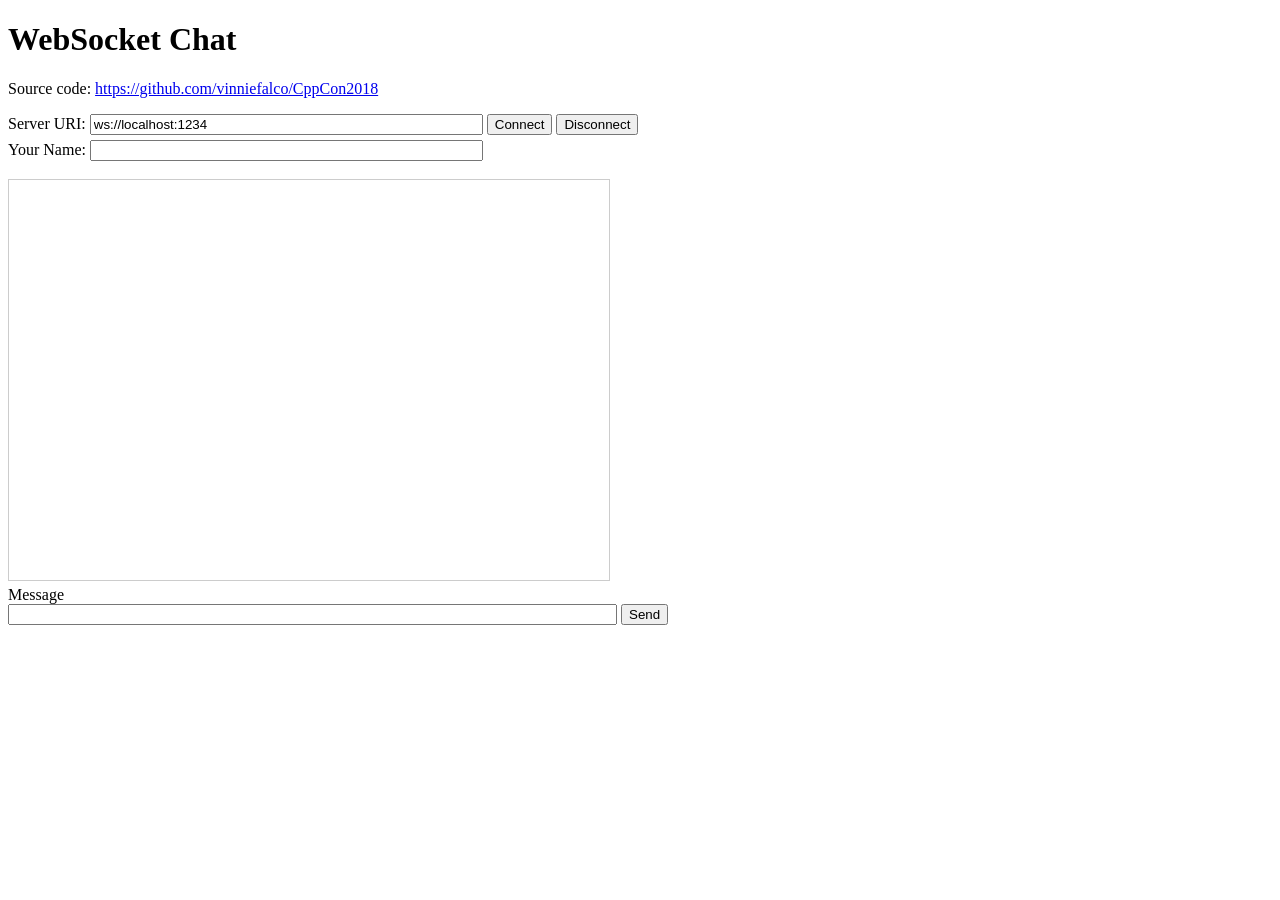
<file: SocketServer/GetRichVideo/CLIENT_WEB/index.html>
<!DOCTYPE html>
<html>
<head>
  <meta charset="utf-8" />
  <title>WebSocket Chat - CppCon2018</title>
</head>
<body>
  <h1>WebSocket Chat</h1>
  <p>Source code: <a href="https://github.com/vinniefalco/CppCon2018">https://github.com/vinniefalco/CppCon2018</a></p>

  Server URI: <input class="draw-border" id="uri" size="47" value="ws://localhost:1234" style="margin-bottom: 5px;">
  <button class="echo-button" id="connect">Connect</button>
  <button class="echo-button" id="disconnect">Disconnect</button><br>
  Your Name: <input class="draw-border" id="userName" size=47 style="margin-bottom: 5px;"><br>

  <pre id="messages" style="width: 600px; height: 400px; border: solid 1px #cccccc; margin-bottom: 5px;"></pre>

  <div style="margin-bottom: 5px;">
    Message<br>
    <input class="draw-border" id="sendMessage" size="74" value="">
    <button class="echo-button" id="send">Send</button>
  </div>
  <script>
    var ws = null;
    
    connect.onclick = function() {
      ws = new WebSocket(uri.value);
      ws.onopen = function(ev) {
        messages.innerText += "[connection opened]\n";
      };
      ws.onclose = function(ev) {
        messages.innerText += "[connection closed]\n";
      };
      ws.onmessage = function(ev) {
        messages.innerText += ev.data + "\n";
      };
      ws.onerror = function(ev) {
        messages.innerText += "[error]\n";
        console.log(ev);
      };
    };
    disconnect.onclick = function() {
      ws.close();
    };
    send.onclick = function() {
      ws.send(userName.value + ": " + sendMessage.value);
      sendMessage.value = "";
    };
    sendMessage.onkeyup = function(ev) {
      ev.preventDefault();
      if (event.keyCode === 13) {
        send.click();
      }
    }
  </script>
</body>
</html>
</file>
